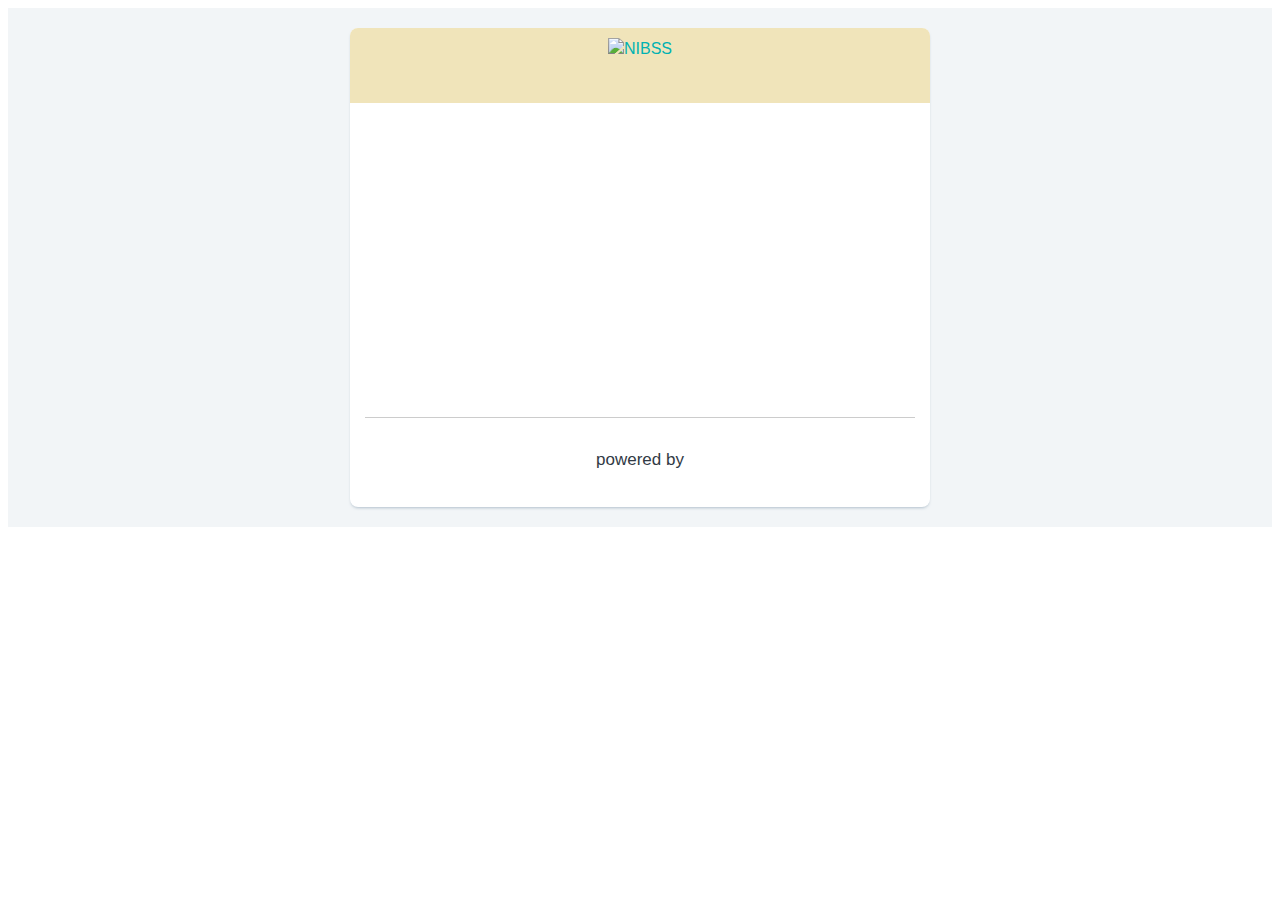
<file: src/main/resources/templates/email-template.html>
<!DOCTYPE html>
<html xmlns:th="http://www.thymeleaf.org" xmlns="http://www.w3.org/1999/xhtml" lang="en">
<head>
    <meta charset="UTF-8"></meta>
    <title>Title</title>
</head>
<body>
<style type="text/css" xmlns:text-decoration="http://www.w3.org/1999/xhtml">
    #yiv5707510850 body {
        width:100% !important;min-width:100%;margin:0;padding:0;}
    #yiv5707510850 .yiv5707510850ReadMsgBody {
        width:100%;}
    #yiv5707510850 .yiv5707510850ExternalClass {
        width:100%;}
    #yiv5707510850 .yiv5707510850ExternalClass {
        line-height:100%;}
    #yiv5707510850 #yiv5707510850backgroundTable {
        margin:0;padding:0;width:100% !important;line-height:100% !important;}
    #yiv5707510850 img {
        width:auto;max-width:100%;}
    #yiv5707510850 img {
        border:none;outline:none;text-decoration:none;}
    #yiv5707510850 body.yiv5707510850outlook p {
        display:inline;}
    #yiv5707510850 body {
        color:#313a45;font-family:\"Open Sans\", \"Arial\", sans-serif;}
    #yiv5707510850 body {
        font-size:16px;line-height:1.4;}
    #yiv5707510850 a:hover {
        color:#009999;}
    #yiv5707510850 a:active {
        color:#009999;}
    #yiv5707510850 a:visited {
        color:#009999;}
    #yiv5707510850 body {
        background-color:#f4f4f4;}
    #yiv5707510850 .yiv5707510850button-block .yiv5707510850button a:visited {
        color:#fff;}
    #yiv5707510850 .yiv5707510850social a:visited {
        font-weight:bold;color:#313a45;}
    #yiv5707510850 .yiv5707510850social a:hover {
        color:#009999;}
    #yiv5707510850 .yiv5707510850social a:active {
        color:#009999;}
    @media screen and (max-width:600px){#yiv5707510850 center {
        min-width:0 !important;}
    }
    #yiv5707510850 body {
        line-height:1.3 !important;}
    }#yiv5707510850 table[class="yiv5707510850body"] {
         line-height:1.3 !important;}
    #yiv5707510850 h1 {
        font-size:24px !important;padding-bottom:20px !important;}
    #yiv5707510850 .yiv5707510850h1 {
        font-size:24px !important;padding-bottom:20px !important;}
    #yiv5707510850 h1 span {
        font-size:21px !important;}
    #yiv5707510850 .yiv5707510850h1 span {
        font-size:21px !important;}
    #yiv5707510850 h2 {
        font-size:21px !important;}
    #yiv5707510850 p.yiv5707510850lead {
        font-size:21px !important;padding-bottom:20px !important;}
    #yiv5707510850 .yiv5707510850content {
        padding:30px 15px 20px !important;}
    #yiv5707510850 .yiv5707510850footer {
        padding:20px 15px 30px !important;}
    #yiv5707510850 .yiv5707510850button-block {
        max-width:85% !important;}
    #yiv5707510850 body {
        width:100% !important;min-width:100% !important;}
    #yiv5707510850 table {
        max-width:580px !important;width:100% !important;}
    #yiv5707510850 body {

    }
    #yiv5707510850 table {

    }
    #yiv5707510850 td {

    }
    #yiv5707510850 p {

    }
    #yiv5707510850 a {

    }
    #yiv5707510850 img {
        width:auto !important;height:auto !important;}
    }
    @media screen and (max-width:480px){
        #yiv5707510850 .yiv5707510850button-block .yiv5707510850button {
            padding:20px 10px !important;}
        #yiv5707510850 .yiv5707510850button-block .yiv5707510850button a {
            font-size:20px !important;}
        #yiv5707510850 .yiv5707510850column {
            width:100% !important;display:block;padding:0 0 15px !important;}
        #yiv5707510850 .yiv5707510850invoice-section .yiv5707510850invoice-logo {
            display:none;}
    }
</style>
<center style="min-width:580px;width:100%;" id="yui_3_16_0_ym19_1_1466665043153_26595">
    <table border="0" cellpadding="0" cellspacing="0" height="100%" width="100%" class="yiv5707510850body" style="background: rgba(242, 245, 247, 1);border-collapse:collapse;border-spacing:0;color:#313a45;font-family:'Open Sans', 'Arial', sans-serif;font-size:16px;line-height:1.4;margin:0;min-width:100%;padding:0;table-layout:fixed;width:100% !important;" bgcolor="#f4f4f4" id="yui_3_16_0_ym19_1_1466665043153_26594">
        <tbody id="yui_3_16_0_ym19_1_1466665043153_26593"><tr style="padding:0;" id="yui_3_16_0_ym19_1_1466665043153_26592">
            <td align="center" valign="top" class="yiv5707510850email-container" style="border-collapse:collapse;margin:0;min-width:100%;padding:20px 10px;width:100% !important;" id="yui_3_16_0_ym19_1_1466665043153_26591">
                <table border="0" cellpadding="0" cellspacing="0" width="580" class="yiv5707510850email-body" style="background:#fff;border-collapse:collapse;border-radius:8px;border-spacing:0;padding:0;table-layout:auto; box-shadow: 0 2px 3px -1px rgba(151, 171, 187, .7);" bgcolor="#fff" id="yui_3_16_0_ym19_1_1466665043153_26601">
                    <tbody id="yui_3_16_0_ym19_1_1466665043153_26600"><tr style="padding:0;" id="yui_3_16_0_ym19_1_1466665043153_26599">
                        <td align="center" valign="middle" class="yiv5707510850header" style="background:#f0e4ba; border-collapse:collapse;border-radius:8px 8px 0 0;min-height:55px;padding:0;" bgcolor="#313945" id="yui_3_16_0_ym19_1_1466665043153_26598">
                            <a rel="nofollow" target="_blank" href="#" style="color:#00b2b2;text-decoration:none;">
                                <img alt="NIBSS" title="NIBSS" style="border:none;min-height:55px !important;overflow-x:auto;max-width:100%;outline:none;text-decoration:none;vertical-align:middle;width:270px !important; margin: 10px 10px" th:src="@{${emailLogo}}"></img>
                            </a>
                        </td>
                    </tr>
                    <tr style="padding:0;" id="yui_3_16_0_ym19_1_1466665043153_26673">
                        <td align="left" valign="top" class="yiv5707510850content" style="border-collapse:collapse;padding:50px 50px 40px;" id="yui_3_16_0_ym19_1_1466665043153_26672">
                            <table border="0" cellpadding="0" cellspacing="0" width="100%" style="border-collapse:collapse;border-spacing:0;padding:0;table-layout:auto;" id="yui_3_16_0_ym19_1_1466665043153_26686">
                                <tbody id="yui_3_16_0_ym19_1_1466665043153_26685">
                                <tr style="padding:0;" id="yui_3_16_0_ym19_1_1466665043153_26684">
                                    <td align="center" valign="middle" style="border-collapse:collapse;padding:0;" id="yui_3_16_0_ym19_1_1466665043153_26683">
                                        <h1 style="font-size:28px;font-weight:bold;line-height:30px;margin:0;padding-bottom:40px;" id="yui_3_16_0_ym19_1_1466665043153_26688" th:text="${title}"></h1>
                                        <p class="yiv5707510850lead" style="font-size:14px;font-weight:normal;line-height:30px;margin:0;padding-bottom:40px;" id="yui_3_16_0_ym19_1_1466665043153_26687" th:text="${subtitle}"></p>
                                        <table border="0" cellpadding="0" cellspacing="0" width="335" style="border-collapse:separate;border-spacing:0;padding:0;table-layout:auto;">
                                            <tbody>
                                            <tr style="padding:0;">
                                                <td align="center" valign="middle" style="border-collapse:collapse;">
                                                    <p style="font-size:18px;margin:0;padding-bottom:10px; text-align: center !important;" id="yui_3_16_0_ym19_1_1466665043153_28295" th:utext="${details}"></p>
                                                </td>
                                            </tr>
                                            <tr>
                                                <td>
                                                    <br></br>
                                                </td>
                                            </tr>
                                            </tbody>
                                        </table>
                                        <br></br>
                                        <br></br>
                                    </td>
                                </tr>
                                </tbody>
                            </table>
                        </td>
                    </tr>

                    <tr style="padding:0;">
                        <td align="center" valign="middle" class="yiv5707510850footer" style="border-collapse:collapse;padding:0 15px 35px;">
                            <table border="0" cellpadding="0" cellspacing="0" width="100%" style="border-collapse:collapse;border-spacing:0;padding:0;table-layout:auto;">
                                <tbody>
                                <tr style="padding:0;">
                                    <td align="center" valign="middle" class="yiv5707510850close-text" style="border-collapse:collapse;border-top-color:#ccc;border-top-style:solid;border-top-width:1px;font-size:17px;padding:30px 0 0;">powered by <a rel="nofollow" target="_blank" href="#" style="color:#2381bb; text-decoration:none;" th:text="${poweredBy}"></a></td>
                                </tr>
                                </tbody>
                            </table>
                        </td>
                    </tr>
                    </tbody>
                </table>
            </td>
        </tr>
        </tbody>
    </table>
</center>
</body>
</html>
</file>
